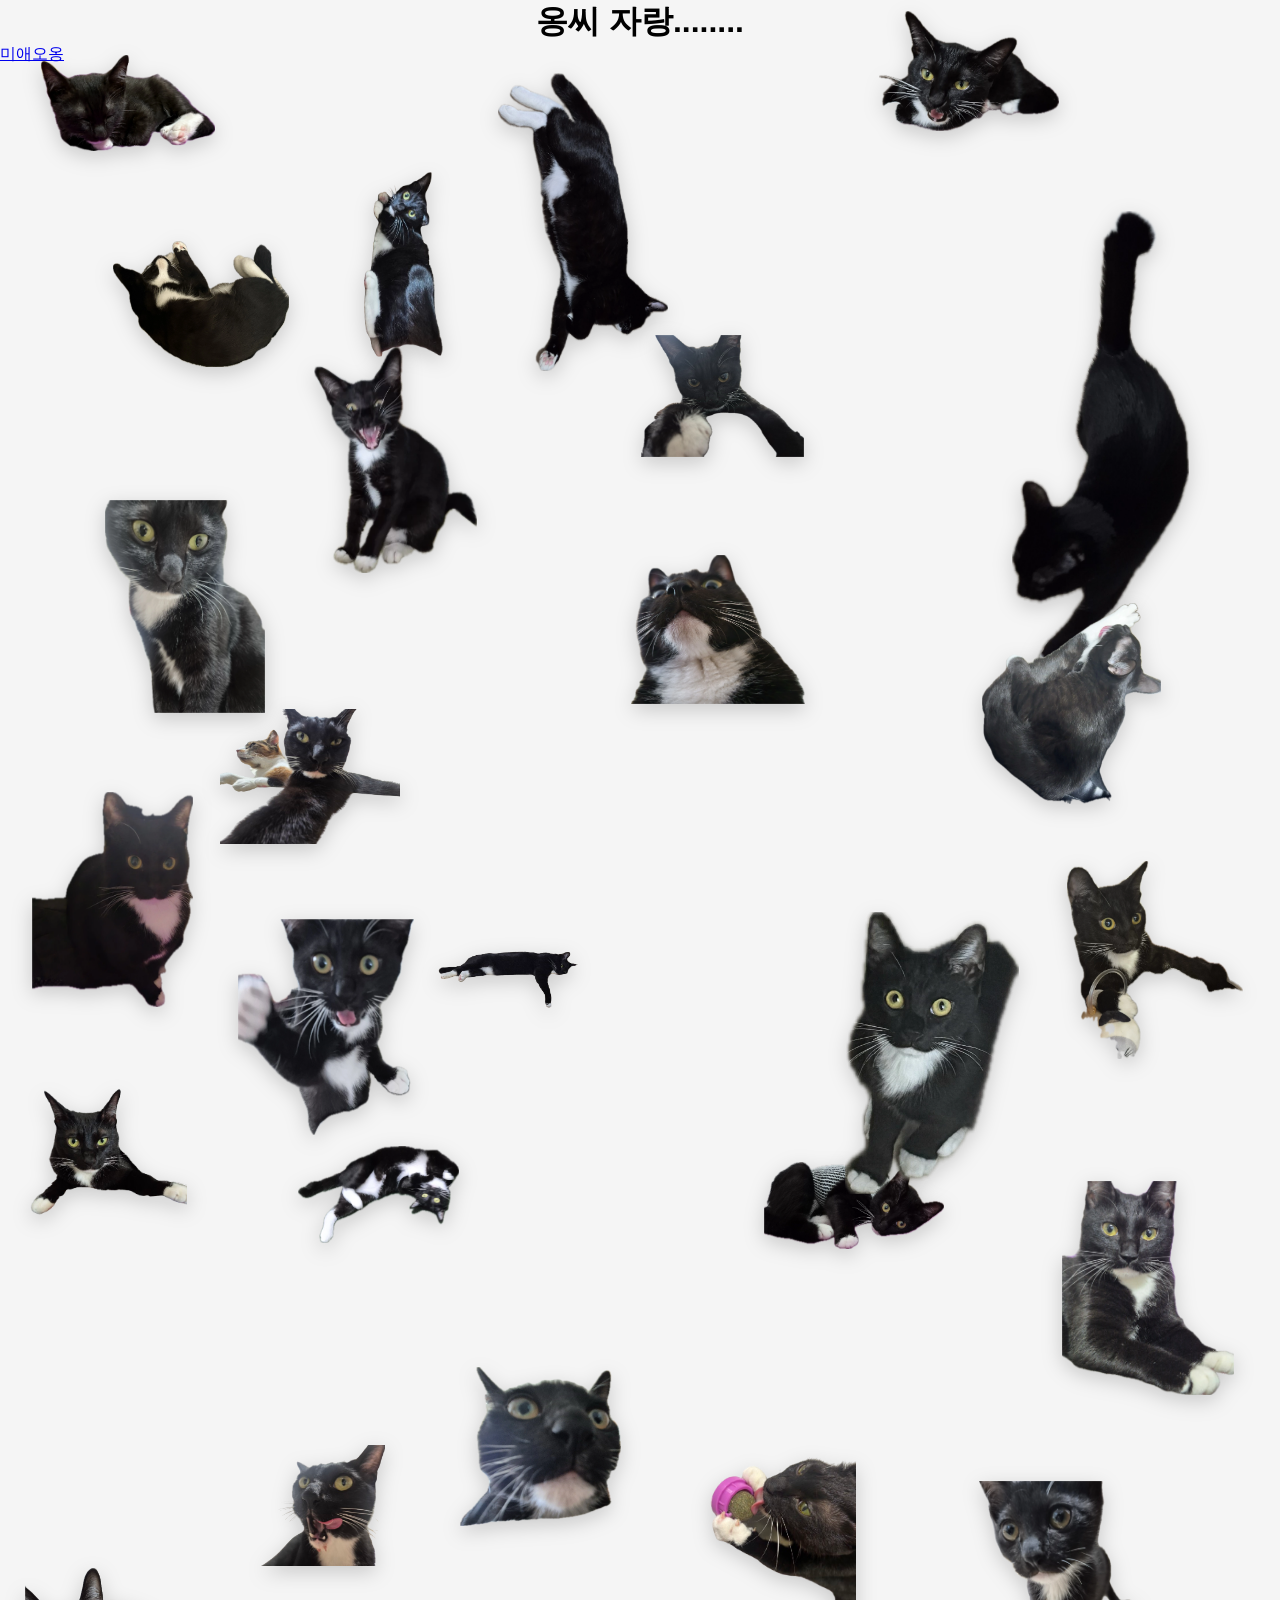
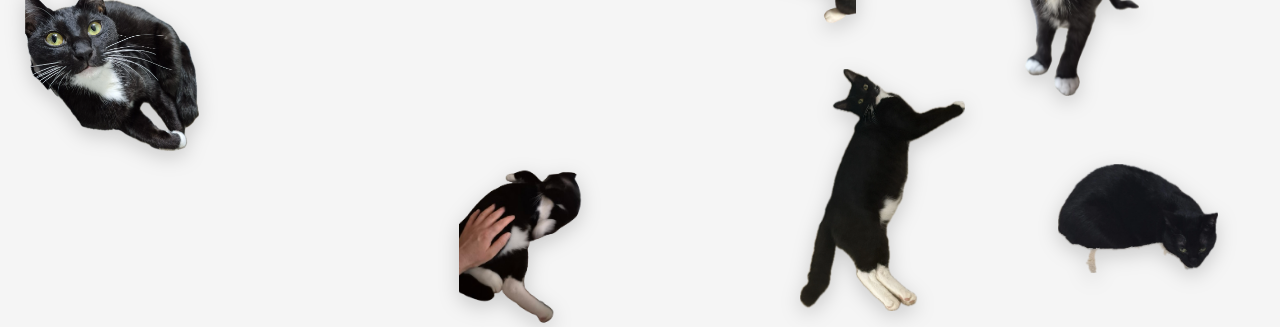
<file: ong.html>
<!DOCTYPE html>
<html lang="ko">
<head>
    <meta charset="UTF-8">
    <meta name="viewport" content="width=device-width, initial-scale=1.0">
    <title>UGACHU - 옹씨 자랑.</title>
    <link rel="stylesheet" href="./CSS/ong.css">
</head>
<body>

<h1>옹씨 자랑........</h1>

<main id="kkaong">

</main>

<script src="./js/ong.js"></script>

<a href="index.html">미애오옹</a>

</body>
</html>
</file>
<file: CSS/ong.css>
/* 기본설정 */

*{
    margin: 0;
    padding: 0;
    box-sizing: border-box;
}

html{
    scroll-behavior: smooth;
}

h1 {
    text-align: center;
}

body{
    background-color: #f5f5f5;
    overflow-x: hidden;
    font-family: 'Noto Sans KR', sans-serif;
}

/* 까옹북 */
#kkaongbook{
   position: relative;
   width: 100%;
   min-height: 6000px;
   overflow: hidden;
}

/* 까옹이 */
.kkaong{
    position: absolute;
    user-select: none;
    -webkit-user-drag: none;
    touch-action: none;
    cursor: grab;
    transition:
        transform .18s ease,
        filter .18s ease;
    animation: kkaong 4s ease-in-out infinite;
    filter: drop-shadow(0px 6px 10px rgba(0,0,0,.18));
}

/* 마우스 올리면 */
.kkaong:hover{
    transform: scale(1.05);
    filter: drop-shadow(0px 8px 20px rgba(0,0,0,.5));
}

/* 드래그 */
.kkaong.kkaong.dragging{
    cursor: grabbing;
    animation : none;
    transform: scale(1.05); translateY(-12px);
    filter: drop-shadow(0px 20px 22px rgba(0,0,0,.45));
    z-index: 99999;
    transition:
        transform .18s ease,
        filter .18s ease;
}

/* 까옹이 애니메이션 */
@keyframes kkaong {
    0%{
        transform: translateY(0px);
    }
    
    25%{
        transform: translateY(-4px);
    }
    
    50%{
        transform: translateY(-6px);
    }

    75%{
        transform: translateY(4px);
    }

    100%{
        transform: translateY(0px);
    }
}
</file>
